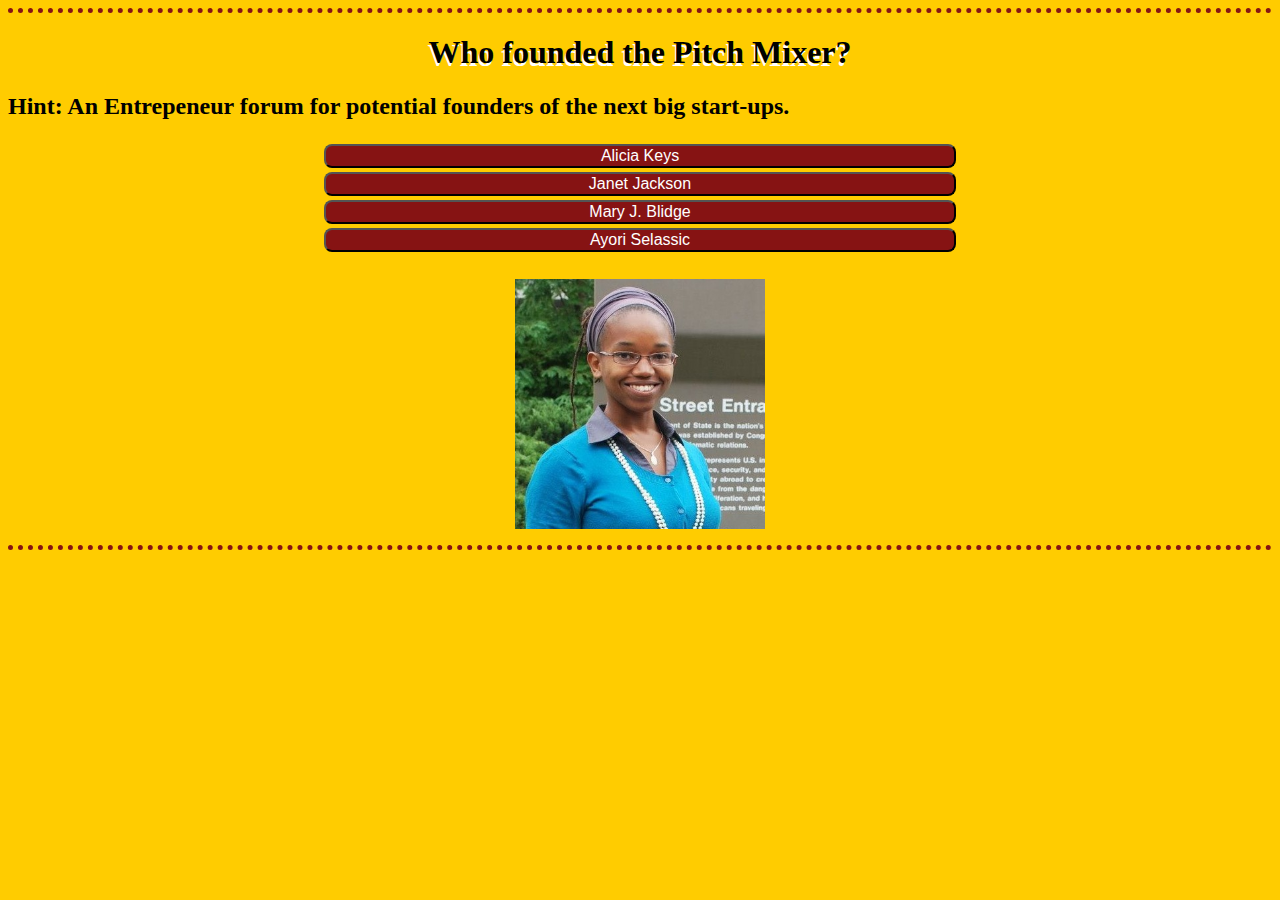
<file: www/ques1.html>
<!DOCTYPE HTML>
<html>
<head>
    <meta charset="utf-8">
    <meta name="viewport" content="width=device-width, height=device-height, initial-scale=1, maximum-scale=1, user-scalable=no">
    <meta http-equiv="Content-Security-Policy" content="default-src *; style-src * 'unsafe-inline'; script-src * 'unsafe-inline' 'unsafe-eval'">
    <link rel="stylesheet" href="components/loader.css">
    <script src="components/loader.js"></script>
    <script src="scripts/ques1.js"></script>
    <script type="text/javascript"></script>
</head>

<body>
    <h1> Who founded the Pitch Mixer? </h1>
    <h2> Hint: An Entrepeneur forum for potential founders of the next big start-ups.</h2>
    <div id="buttons">
    <button id="wrong1" onclick="Incorrect()"> Alicia Keys </button><br ?>
    <button id="wrong2" onclick="Incorrect2()">Janet Jackson</button><br />
    <button id="wrong3" onclick="Incorrect3()">Mary J. Blidge </button><br />
    <button id="right1" onclick="Correct1()">Ayori Selassic </button><br />
    <br />
    </div>
    <img src="as.jpg" alt="Picture" />
    <!--<p id="scoreNuggets">Score: 000 Nuggets </p>-->
    
    <p><a id="wrong1" href="styles.css"></a></p>
   
</body>
   <style>
body {
    background-color: #ffcc00 ;
    border-top-style: dotted;
    border-bottom-style: dotted;
    border-color: #861313;
    border-width: thick;
    
}
img {
    height: 250px;
    width: 250px;
    display: block;
    margin: auto;
}

h1 {
    text-align: center;
    text-shadow:-1px 3px white;
}

h2 {
    
}

#buttons {
    text-align: center; 
    font-size: 24px;
}

button {
    width: 50%;
    background-color: #861313;
    font-size: 16px;
    color: white;
    border-radius: 8px;
}

button:active {
    animation-direction:;
}
  
</style> 

</html>
</file>
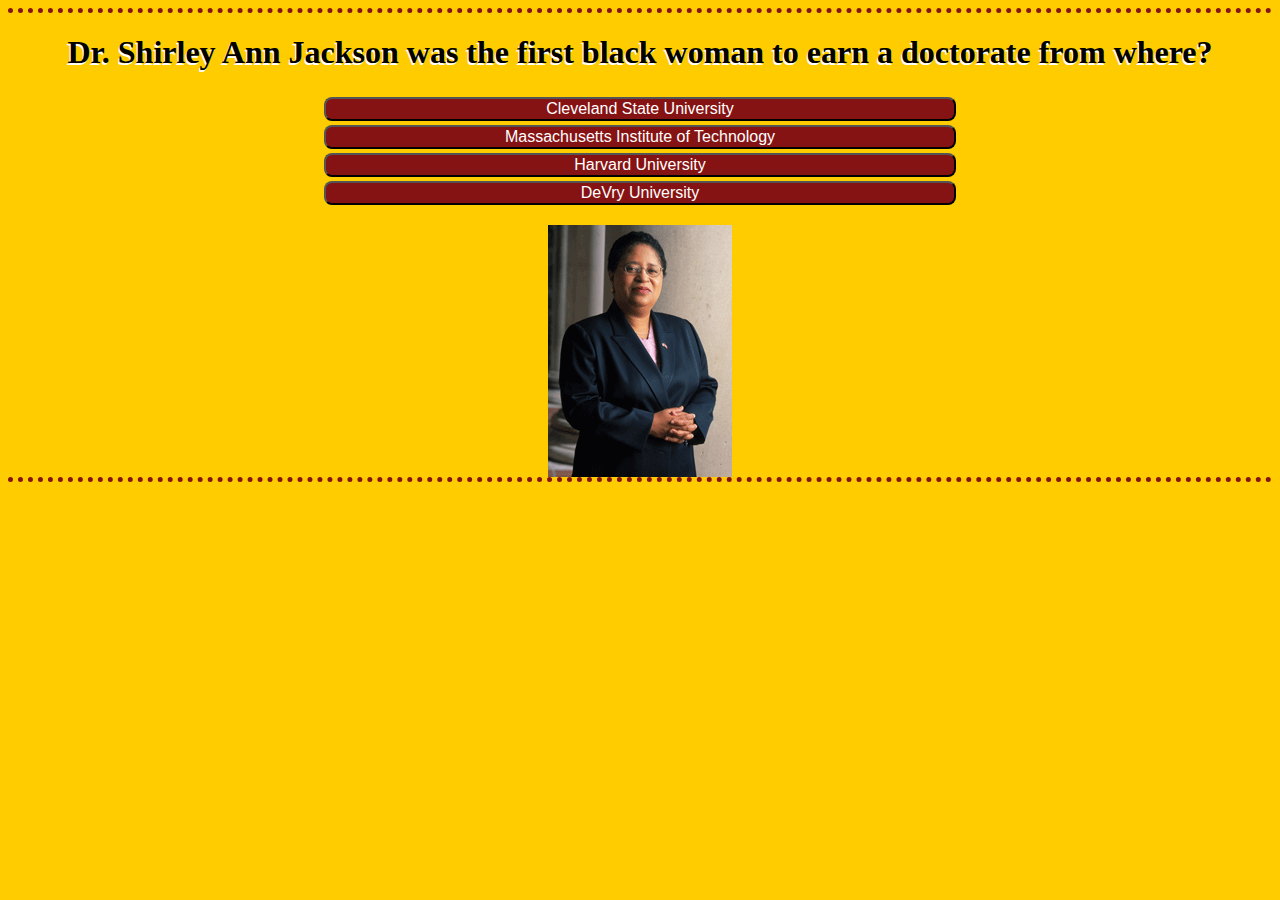
<file: www/ques2.html>
<!DOCTYPE HTML>
<html>
<head>
    <meta charset="utf-8">
    <meta name="viewport" content="width=device-width, height=device-height, initial-scale=1, maximum-scale=1, user-scalable=no">
    <meta http-equiv="Content-Security-Policy" content="default-src *; style-src * 'unsafe-inline'; script-src * 'unsafe-inline' 'unsafe-eval'">
    <link rel="stylesheet" href="components/loader.css">
    <script src="components/loader.js"></script>
    <script src="scripts/ques2.js"></script>
   
</head>
 <h1>Dr. Shirley Ann Jackson was the first black woman to earn a doctorate from where? </h1>
 <div id="buttons">
 <button id="wrong1" onclick="Incorrect()">Cleveland State University </button><br />
    <button id="right1" onclick="Correct1()">Massachusetts Institute of Technology </button><br />
     <button id="wrong2" onclick="Incorrect2()">Harvard University</button><br />
    <button id="wrong3" onclick="Incorrect3()">DeVry University </button><br />
    </div>
    <!--<p id="scoreNuggets">Score: 000 Nuggets </p>-->
    <img src="jackson184.gif" alt="Picture" />
</body>
<style>
body {
    background-color: #ffcc00 ;
    border-top-style: dotted;
    border-bottom-style: dotted;
    border-color: #861313;
    border-width: thick;
}
img { 
    padding-top: 20px;
     display: block;
    margin: auto;
}

h1 {
    text-align: center;
    text-shadow:-1px 2px white;
}


#buttons {
    text-align: center; 
     font-size: 24px; font-size: 24px;
}

button {
    width: 50%;
    background-color: #861313;
    font-size: 16px;
    color: white;
    border-radius: 8px;
}
</style>
</html>
</file>
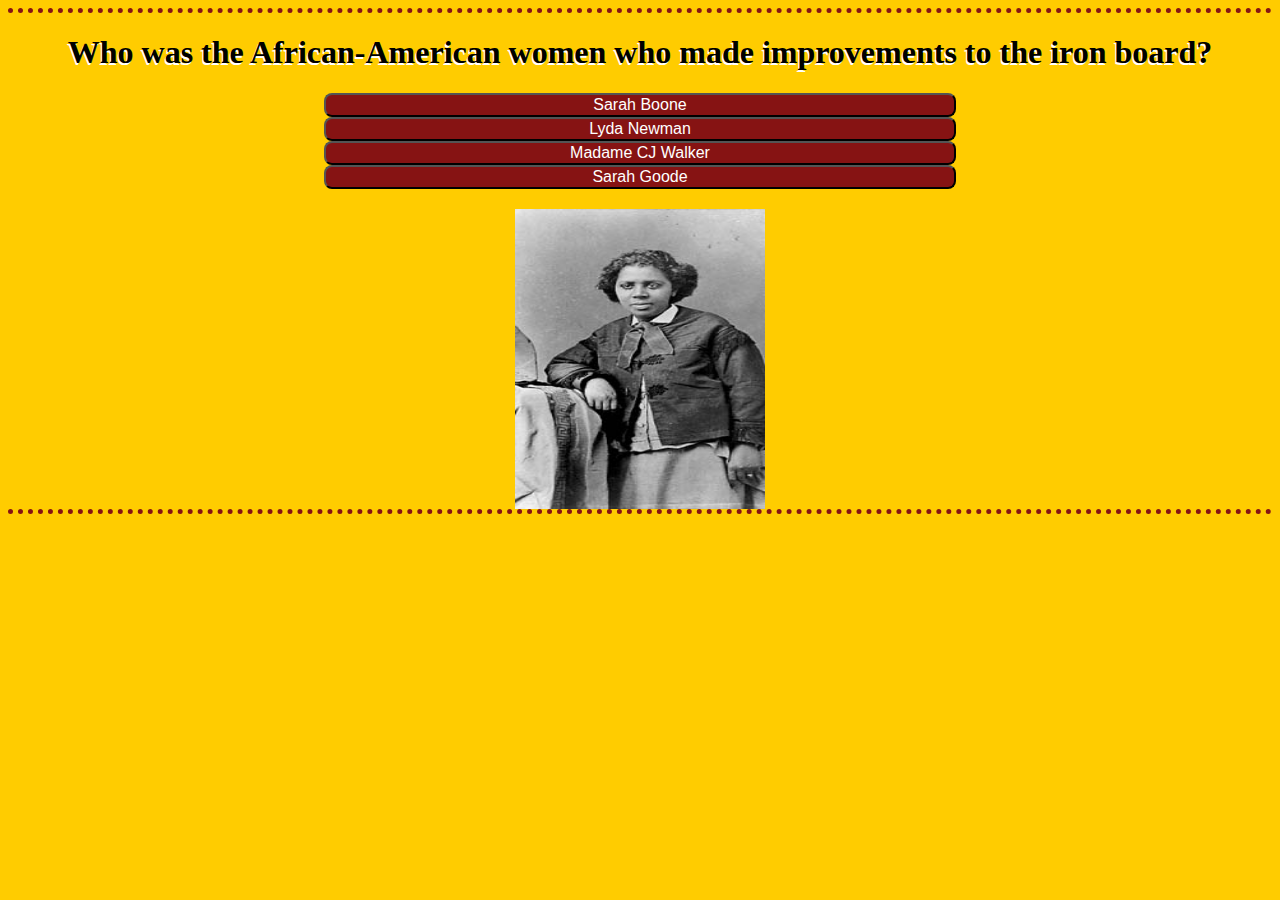
<file: www/ques3.html>
<!DOCTYPE HTML>
<html>
<head>
    <meta charset="utf-8">
    <meta name="viewport" content="width=device-width, height=device-height, initial-scale=1, maximum-scale=1, user-scalable=no">
    <meta http-equiv="Content-Security-Policy" content="default-src *; style-src * 'unsafe-inline'; script-src * 'unsafe-inline' 'unsafe-eval'">
    <link rel="stylesheet" href="components/loader.css">
    <script src="components/loader.js"></script>
    <script src="scripts/ques3.js"></script>
</head>

 <h1>Who was the African-American women who made improvements to the iron board?</h1>
 <div id="buttons">
    <button id="right1" onclick="Correct1()">Sarah Boone </button><br />
    <button id="wrong1" onclick="Incorrect()">Lyda Newman </button><br />
     <button id="wrong2" onclick="Incorrect2()">Madame CJ Walker</button><br />
    <button id="wrong3" onclick="Incorrect3()">Sarah Goode</button><br />
    </div>
    <img src="sb.jpg" alt="Picture" />
    <!--<p id="scoreNuggets">Score: 000 Nuggets </p>-->
</body>
<style>
body {
    background-color: #ffcc00 ;
    border-top-style: dotted;
    border-bottom-style: dotted;
    border-color: #861313;
    border-width: thick;
}
img {
    padding-top: 20px;
    height:300px;
    width:250px;
    display: block;
    margin: auto;
}
h1 {
     text-align: center;
    text-shadow:-1px 3px white;
}
#buttons {
    text-align: center; 
}
h1 {
    text-align: center;
    text-shadow:-1px 2px white;
}

button {
    width: 50%;
     background-color: #861313;
    font-size: 16px;
    color: white;
    border-radius: 8px;
}
</style>
</html>
</file>
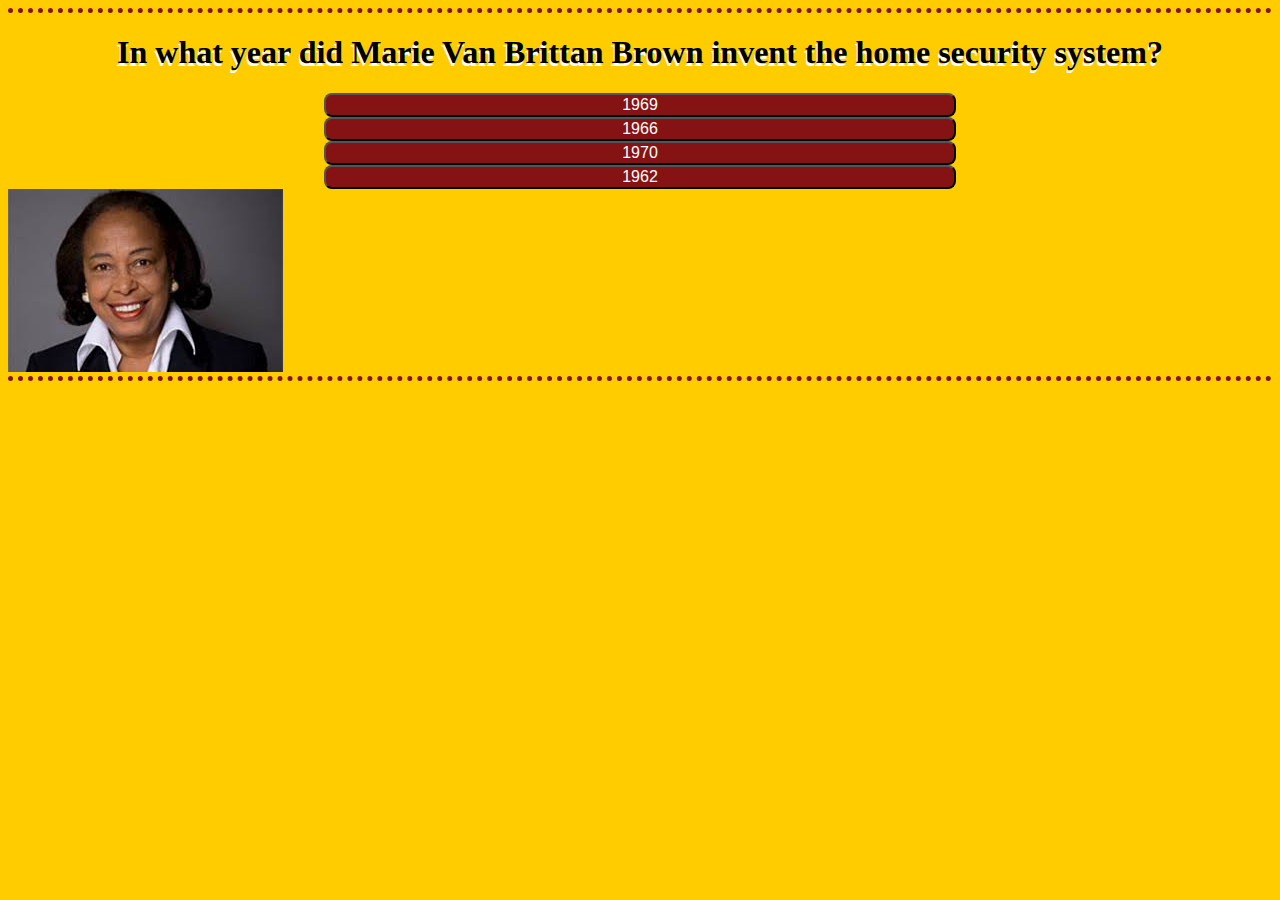
<file: www/ques4.html>
<!DOCTYPE HTML>
<html>
<head>
    <meta charset="utf-8">
    <meta name="viewport" content="width=device-width, height=device-height, initial-scale=1, maximum-scale=1, user-scalable=no">
    <meta http-equiv="Content-Security-Policy" content="default-src *; style-src * 'unsafe-inline'; script-src * 'unsafe-inline' 'unsafe-eval'">
    <link rel="stylesheet" href="components/loader.css">
    <script src="components/loader.js"></script>
    <script src="scripts/ques4.js"></script>   
</head>
   <h1>In what year did Marie Van Brittan Brown invent the home security system?</h1>
   <div id="buttons">
    <button id="wrong1" onclick="Incorrect()">1969 </button><br />
    <button id="right1" onclick="Correct1()">1966 </button><br />
     <button id="wrong2" onclick="Incorrect2()">1970</button><br />
    <button id="wrong3" onclick="Incorrect3()">1962 </button><br />
    </div>
    <img src="mvb.jpg" alt="Picture" />
    <!--<p id="scoreNuggets">Score: 0000 Nuggets </p>-->
</body>
  <style>
body {
    background-color: #ffcc00 ;
    border-top-style: dotted;
    border-bottom-style: dotted;
    border-color: #861313;
    border-width: thick;
    
}
h1 {
    text-align: center;
    text-shadow:-1px 3px white;
}
#buttons {
    text-align: center; 
}

button {
    width: 50%;
    background-color: #861313;
    font-size: 16px;
    color: white;
    border-radius: 8px;
}

button:active {
    animation-direction:;
}
</style> 
</html>
</file>
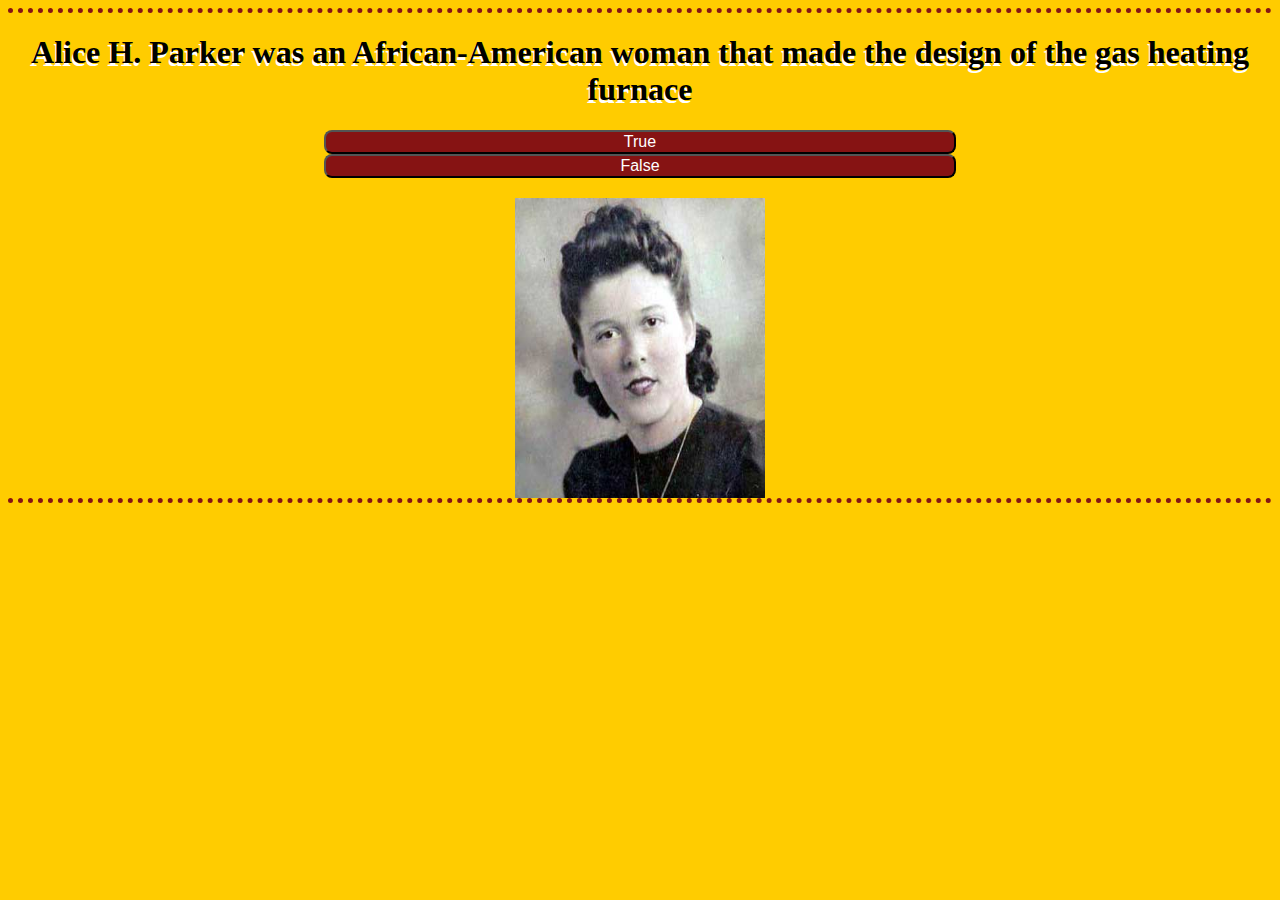
<file: www/ques5.html>
<!DOCTYPE HTML>
<html>
<head>
    <meta charset="utf-8">
    <meta name="viewport" content="width=device-width, height=device-height, initial-scale=1, maximum-scale=1, user-scalable=no">
    <meta http-equiv="Content-Security-Policy" content="default-src *; style-src * 'unsafe-inline'; script-src * 'unsafe-inline' 'unsafe-eval'">
    <link rel="stylesheet" href="components/loader.css">
    <script src="components/loader.js"></script>
    <script src="scripts/ques5.js"></script>   
</head>

 <h1> Alice H. Parker was an African-American woman that made the design of the gas heating furnace</h1>
 <div id="buttons">
 <button id="right1" onclick="Correct1()">True</button><br />
    <button id="wrong1" onclick="Incorrect()">False</button><br />
    </div>
    <img src="ah.jpg" alt="" />
     
    <!--<p id="scoreNuggets">Score: 000 Nuggets </p>-->
</body>
  <style>
body {
    background-color: #ffcc00 ;
    border-top-style: dotted;
    border-bottom-style: dotted;
    border-color: #861313;
    border-width: thick;
}
h1 {
    text-align: center;
    text-shadow:-1px 3px white;
}

#buttons {
    text-align: center; 
}
img {
    padding-top: 20px;
    height:300px;
    width:250px;
    display: block;
    margin: auto;
}
button {
    width: 50%;
    background-color: #861313;
    font-size: 16px;
    color: white;
    border-radius: 8px;
}
button:active {
    animation-direction:;
}
</style> 
</html>
</file>
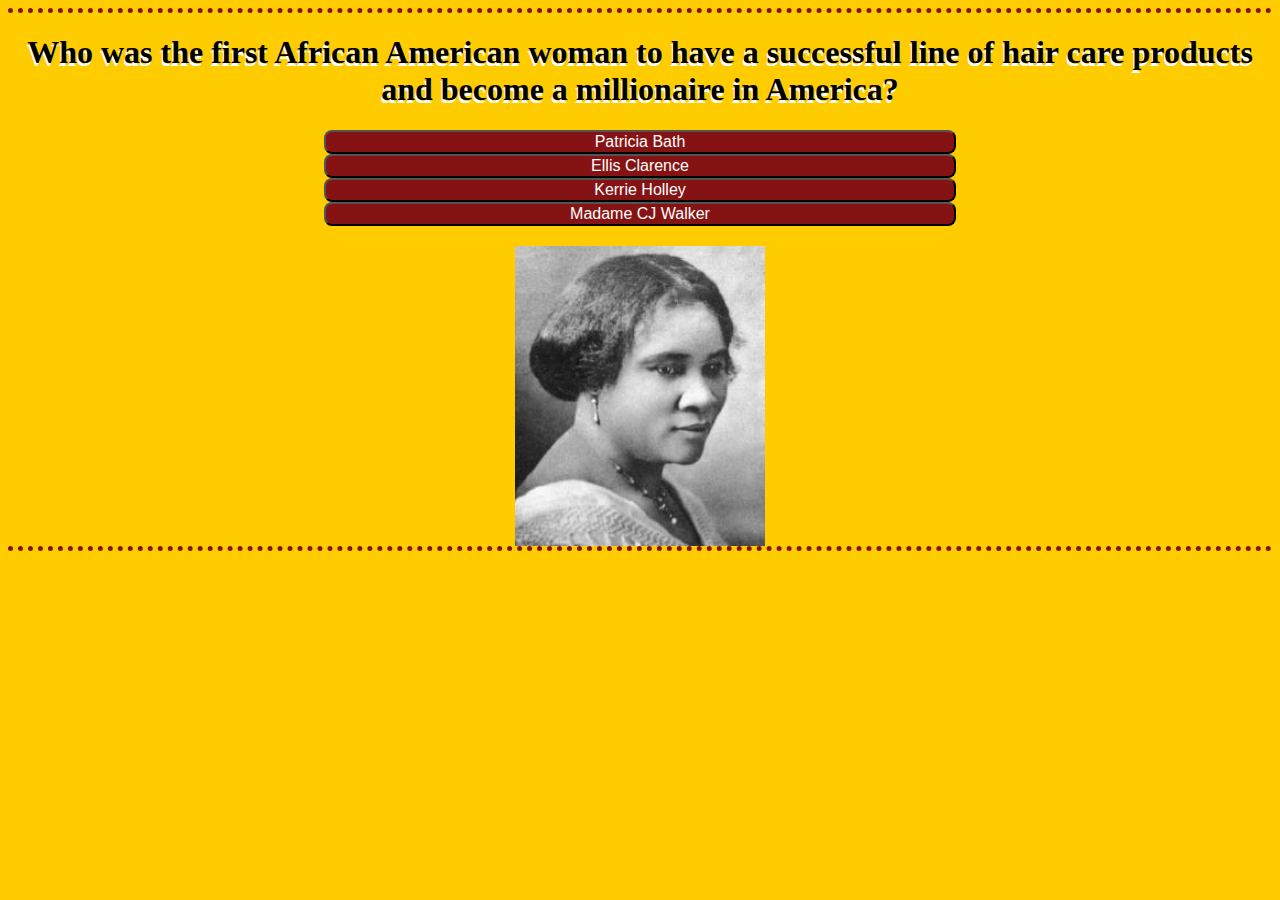
<file: www/ques6.html>
<!DOCTYPE HTML>
<html>
<head>
    <meta charset="utf-8">
    <meta name="viewport" content="width=device-width, height=device-height, initial-scale=1, maximum-scale=1, user-scalable=no">
    <meta http-equiv="Content-Security-Policy" content="default-src *; style-src * 'unsafe-inline'; script-src * 'unsafe-inline' 'unsafe-eval'">
    <link rel="stylesheet" href="components/loader.css">
    <script src="components/loader.js"></script>
    <script src="scripts/ques6.js"></script>   
</head>

    <h1>Who was the first African American woman to have a successful line of hair care products and become a millionaire in America?</h1>
   <div id="buttons">
   <button id="wrong1" onclick="Incorrect()">Patricia Bath </button><br />
    <button id="wrong2" onclick="Incorrect2()"> Ellis Clarence</button><br />
    <button id="wrong3" onclick="Incorrect3()">Kerrie Holley </button><br />
    <button id="right1" onclick="Correct1()">Madame CJ Walker</button><br />
    </div>
    <img src="mcjw.png" alt="" />
    <!--<p id="scoreNuggets">Score: 000 Nuggets </p>-->
</body>
<style>
    body {
    background-color: #ffcc00 ;
    border-top-style: dotted;
    border-bottom-style: dotted;
    border-color: #861313;
    border-width: thick;
}

#buttons {
    text-align: center; 
}
img {
    padding-top: 20px;
    height:300px;
    width:250px;
    display: block;
    margin: auto;
}
h1 {
    text-align: center;
    text-shadow:-1px 3px white;
}
button {
    width: 50%;
    background-color: #861313;
    font-size: 16px;
    color: white;
    border-radius: 8px;
}
button:active {
    animation-direction:;
}
</style>
</html>
</file>
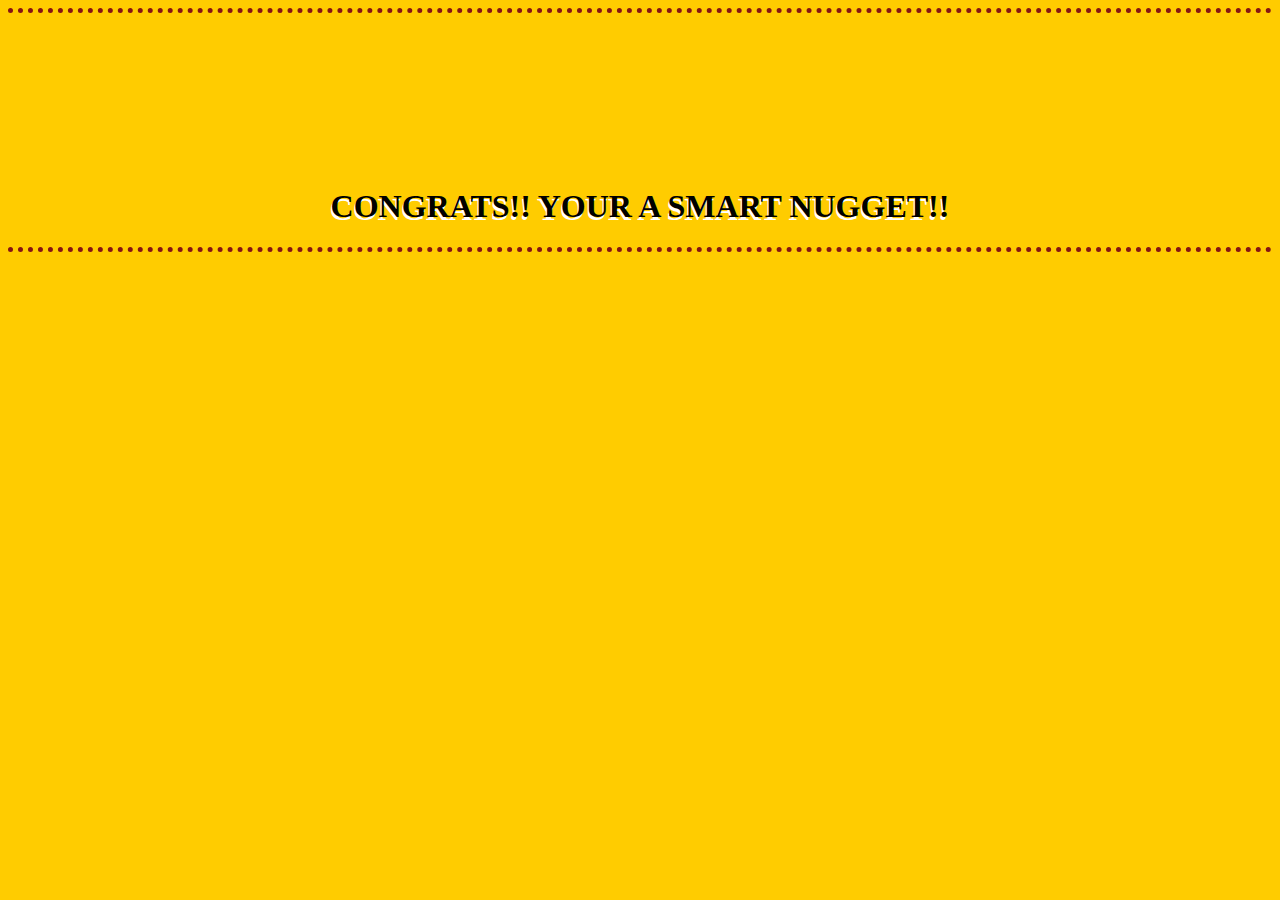
<file: www/winner.html>
<!DOCTYPE HTML>
<html>
<head>
    <meta charset="utf-8">
    <meta name="viewport" content="width=device-width, height=device-height, initial-scale=1, maximum-scale=1, user-scalable=no">
    <meta http-equiv="Content-Security-Policy" content="default-src *; style-src * 'unsafe-inline'; script-src * 'unsafe-inline' 'unsafe-eval'">
    <link rel="stylesheet" href="components/loader.css">
    <script src="components/loader.js"></script>
    <meta charset="utf-8">
    <canvas id="world"></canvas>
</head>
<body>
   <h1> CONGRATS!! YOUR A SMART NUGGET!!</h1>
   </body>
   <style>
   body {
    background-color: #ffcc00 ;
    border-top-style: dotted;
    border-bottom-style: dotted;
    border-color: #861313;
    border-width: thick;
    
}
 h1 {
    text-align: center;
    text-shadow:-1px 3px white;
}
</style>  
</html>
</file>
<file: www/components/loader.css>
/**
 * This is an auto-generated code by Monaca JS/CSS Components.
 * Please do not edit by hand.
 */

/*** <GENERATED> ***/
</file>
